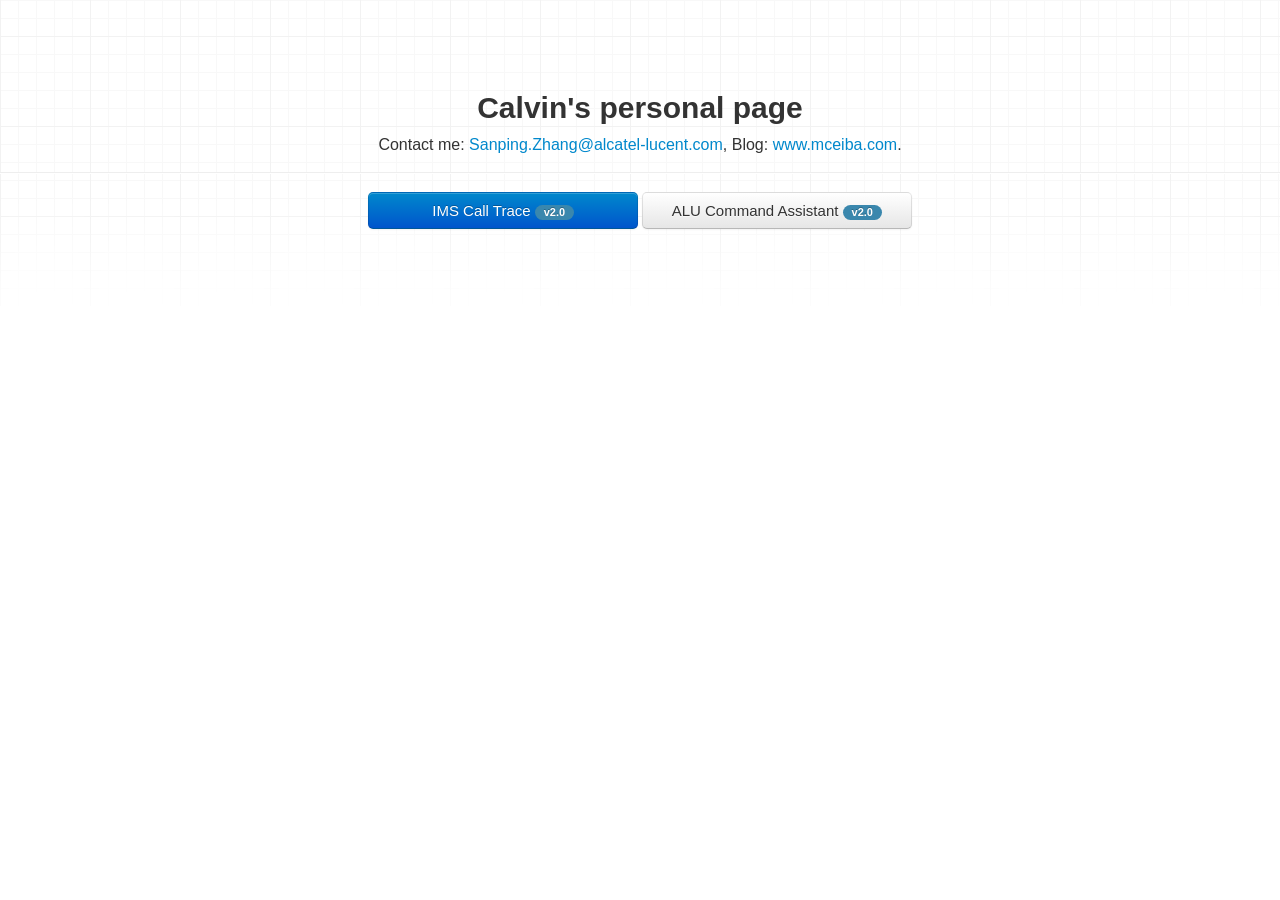
<file: index.html>
<!DOCTYPE html>
<html lang="en">
  <head>
    <meta charset="utf-8">
    <title>Personal Page | Calvin</title>
    <meta name="viewport" content="width=device-width, initial-scale=1.0">
    <meta name="author" content="Calvin Zhang">
    <link href="assets/lib/twitter-bootstrap-v2.0.4/css/bootstrap.css" rel="stylesheet">
    <script src="http://html5shim.googlecode.com/svn/trunk/html5.js"></script>
    <link rel="shortcut icon" href="assets/lib/twitter-bootstrap-v2.0.4/ico/favicon.ico">
    <style type="text/css">
        body {
            position: relative;
            padding-top: 90px;
            background-color: #fff;
            background-image: url(assets/lib/twitter-bootstrap-v2.0.4/img/grid-18px-masked.png);
            background-repeat: repeat-x;
        }
    </style>
  </head>

  <body>
  <span class="span12 row-fluid" style="text-align: center;margin-left:0">
      <div class="inner">
          <h1>Calvin's personal page</h1>
          <p style="font-size: 16px; padding-top: 10px;">Contact me: <a href="mailto:sanping.zhang@alcatel-lucent.com">Sanping.Zhang@alcatel-lucent.com</a>, Blog: <a href="http://www.mceiba.com">www.mceiba.com</a>.</p>
          <hr>
          <p class="download-info">
              <a href="multitrace/index.html" class="btn btn-primary btn-large" style="width:240px;">IMS Call Trace <small class="badge badge-info"> v2.0 </small></a>
              <a href="command/index.html" class="btn btn-large" style="width:240px;">ALU Command Assistant <small class="badge badge-info"> v2.0 </small></a>
          </p>
      </div>
  </span>
  </body>
</html>
</file>
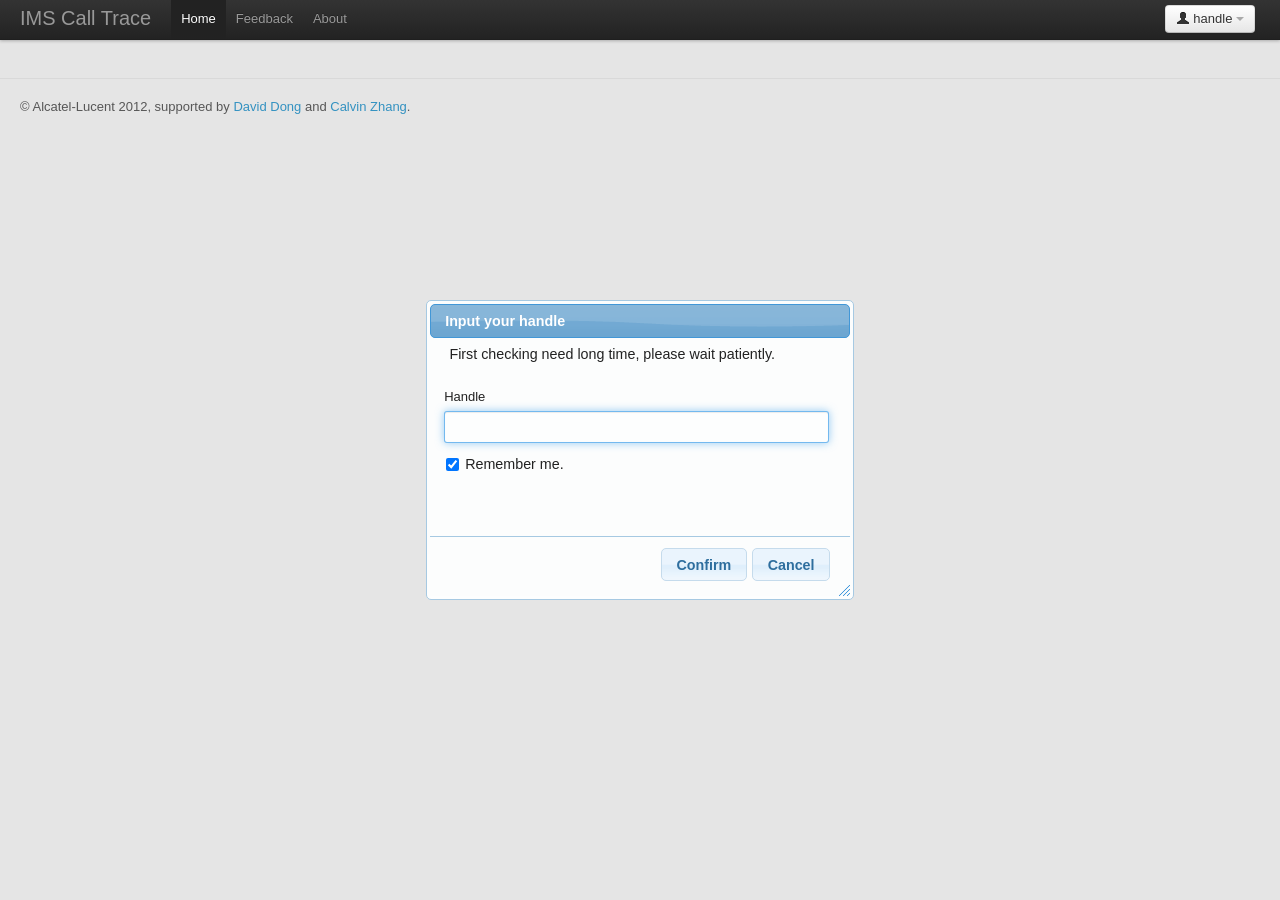
<file: calltrace/index.html>
<!DOCTYPE html>
<html lang="en">
<head>
    <meta charset="utf-8">
    <title>ALU IMS Lab Call Trace Tool</title>
    <meta name="viewport" content="width=device-width, initial-scale=1.0">
    <meta name="description" content="Call Trace">
    <meta name="author" content="Calvin Zhang">
    <!-- Le styles -->
    <link href="../assets/lib/twitter-bootstrap-v2.0.4/css/bootstrap.css" rel="stylesheet">
    <style type="text/css">
        body { padding-top: 60px; padding-bottom: 40px; }
        .sidebar-nav { padding: 9px 0; }
        .span9 { padding-top: 10px; padding-left: 80px; }
        .ct-button { width: 70px; height: 20px; margin-top: 0; margin-bottom: 0; }
        #dialog-form form fieldset label, #dialog-form form fieldset input { display: block; }
        #dialog-form form fieldset input.text { margin-bottom: 12px; width: 95%; padding: .4em; }
        #dialog-form form fieldset { padding: 0; border: 0; margin-top: 25px; }
        .ui-dialog .ui-state-error { padding: .3em; }
        .validateTips { border: 1px solid transparent; padding: 0.3em; }
        .ui-dialog-titlebar-close { display: none; }
        .cb_status { color: red; }
        .inner-hb { margin-top: 0; }
        #send-form { margin: 15px 10px 15px 10px; }
        .control-group label { font-weight: 700; }
        .marketing h2 { margin: 4px 0 8px; font-size: 34px; font-weight: 300; text-align: center; }
        .marketing h3 { margin-bottom: 10px; font-size: 22px; }
        .marketing-byline { margin: 8px 0 20px; font-size: 24px; font-weight: 300; line-height: 24px; color: #999; text-align: center;}
        .ok-block { margin-left: 5px; width: 20px; text-align: center;}
    </style>
    <link href="../assets/lib/twitter-bootstrap-v2.0.4/css/bootstrap-responsive.css" rel="stylesheet">
    <link rel="stylesheet" href="../assets/lib/jquery-ui-1.9.1.custom/css/redmond/jquery-ui-1.9.1.custom.min.css">
    <!-- Le HTML5 shim, for IE6-8 support of HTML5 elements -->
    <!--[if lt IE 9]>
    <script src="http://html5shim.googlecode.com/svn/trunk/html5.js"></script>
    <![endif]-->
    <!-- Le fav and touch icons -->
    <link rel="shortcut icon" href="../assets/images/favicon.ico">
    <script src="../assets/js/jquery-1.7.2.min.js"></script>
    <script src="../assets/js/calltrace.cz.js"></script>
    <script src="../assets/lib/jquery-ui-1.9.1.custom/js/jquery-ui-1.9.1.custom.min.js"></script>
</head>

<body>
<div class="confirm-box" style="display:none;">
    <div id="dialog-form" title="Input your handle">
        <span class="validateTips">First checking need long time, please wait patiently.</span>

        <form>
            <fieldset>
                <label for="handle">Handle</label>
                <input type="text" name="handle" id="handle" class="text ui-widget-content ui-corner-all"/>
                <input type="checkbox" id="remember" checked="checked"
                       style="float:left; margin-left:2px; margin-right:6px;"> <span
                    style="float:left;">Remember me.</span>
            </fieldset>
        </form>
    </div>
</div>
<script type="text/javascript">
    start_call.check();
</script>
<div class="navbar navbar-fixed-top">
    <div class="navbar-inner">
        <div class="container-fluid">
            <a class="btn btn-navbar" data-toggle="collapse" data-target=".nav-collapse">
                <span class="icon-bar"></span>
                <span class="icon-bar"></span>
                <span class="icon-bar"></span>
            </a>
            <a class="brand" href="#">IMS Call Trace</a>

            <div class="btn-group pull-right">
                <a class="btn dropdown-toggle" data-toggle="dropdown" href="#">
                    <i class="icon-user"></i>
                    <span id="username">handle</span>
                    <span class="caret"></span>
                </a>
                <ul class="dropdown-menu">
                    <li id="logout"><a href="javascript:void(0)">Sign Out</a></li>
                </ul>
            </div>
            <div class="nav-collapse">
                <ul class="nav">
                    <li class="active"><a href="javascript:void(0)" id="home">Home</a></li>
                    <li><a href="javascript:void(0)" id="feedback">Feedback</a></li>
                    <li><a href="javascript:void(0)" id="about">About</a></li>
                </ul>
            </div>
            <!--/.nav-collapse -->
        </div>
    </div>
</div>

<div class="container-fluid" id="main-tab" style="display: none;">
    <div class="row-fluid">
        <div class="span9">
            <form class="form-horizontal" id="start_form">
                <fieldset>
                    <div class="control-group" id="labip">
                        <label class="control-label" for="input01">CNFG IP</label>

                        <div class="controls">
                            <abbr title="example: 135.2.121.97" class="initialism">
                                <input type="text" class="input-xlarge" id="input01" name="labip">
                            </abbr>

                            <p id="ip-tips" class="help-block" style="margin-top:0; font-size:12px;">Input the lab IP
                                address, required.</p>
                        </div>
                    </div>
                    <div class="control-group">
                        <label class="control-label" for="select01">Trace Type</label>

                        <div class="controls">
                            <select id="select01" name="mode">
                                <option value="SIPURI">SIP URI</option>
                                <option value="TELNUM">Telephone Number</option>
                                <option value="MGWID">Gateway ID</option>
                            </select>
                        </div>
                    </div>
                    <div class="control-group" id="macthdir" style="display: none;">
                        <label class="control-label" for="select01">Macth Direction</label>

                        <div class="controls">
                            <select id="select02" name="matchdir">
                                <option value="Right">Right</option>
                                <option value="Left">Left</option>
                            </select>
                        </div>
                    </div>
                    <div class="control-group" id="callid">
                        <label class="control-label" for="input02">Trace Criteria</label>

                        <div class="controls">
                            <abbr title="example: sip:16310001@qd.lucentlab.com" class="initialism">
                                <input type="text" class="input-xlarge" id="input02" name="callid">
                            </abbr>

                            <p id="trace-tips" class="help-block" style="margin-top:0; font-size:12px;">input a sip uri,
                                required.</p>
                        </div>
                    </div>
                    <div class="control-group" id="duration">
                        <label class="control-label" for="input03">Duration</label>

                        <div class="controls">
                            <input type="text" class="input-xlarge" id="input03" name="duration" value="30">

                            <p id="dur-tips" class="help-block" style="margin-top:0; font-size:12px;">Input duration
                                time, default is 30 minutes.</p>
                        </div>
                    </div>
                    <div class="form-actions">
                        <button type="submit" class="btn btn-primary btn-large" style="width:160px;"> Start</button>
                        <button type="reset" class="btn btn-large" style="width:160px; margin-left: 20px;"> Reset
                        </button>
                        <span id="ajax_load" style="margin-left: 20px; display: none;"><img alt="loading..."
                                                                                            src="../assets/images/ajax_blue.gif"/></span>
                    </div>

                </fieldset>
            </form>

        </div>
        <!--/row-->
        <div class="mail-box" style="display:none;">
            <div id="mail-form" title="Feedback">
                <span id="mail-tips"> Any questions and suggestions are welcomed! </span>

                <form id="send-form">
                    <fieldset>
                        <label for="mail-content"><h4>Comment</h4></label>
                        <textarea name="content" id="mail-content" class="text ui-widget-content ui-corner-all"
                                  style="width:500px; height:150px;"></textarea>
                    </fieldset>
                </form>
            </div>
        </div>
        <div class="span11" id="call_back" style="margin-bottom: 40px; display: none;">
            <h2>Call Trace Task</h2>

            <form id="stop_form">
                <table class="table table-bordered table-striped">
                    <thead>
                    <tr>
                        <th>CTID</th>
                        <th>Trace Type</th>
                        <th>Trace Criteria</th>
                        <th>Duration</th>
                        <th>CNFG IP</th>
                        <th>Status</th>
                        <th>Start Time</th>
                        <th>Operation</th>
                    </tr>
                    </thead>
                    <tbody>
                    </tbody>
                </table>
            </form>
        </div>
    </div>
    <!--/span-->
</div>
<!--/row-->
<div class="container-fluid" id="about-tab" style="display: none; margin-left: 80px;">
    <div class="row-fluid">
        <div class="span10 marketing">
            <h2>IMS Call Trace Management</h2>
            <p class="marketing-byline">Version 1.0</p>
            <h3>Note</h3>
            <ol>
                <li>
                    <p>The call trace web tool is only available from ISC22.1 (R26.12.01 and late release).</p>
                </li>
                <li>
                    <p>If you download the PCAP files, IE or Firefox is recommended (Chrome doesn't support FTP).</p>
                </li>
            </ol>
            <h3>Getting started</h3>
            <ol>
                <li>
                    <p>Log in with your handle.</p>
                    <img src="../assets/images/image001.png" alt="">
                </li>
                <li>
                    <p>Input ISC lab CNFG IP address and criteria you want to trace.</p>
                </li>
                <li>
                    <p>Click Start. The trace task is working.</p>
                    <img src="../assets/images/image003.png" alt="">
                </li>
                <li>
                    <p>If there are some calls matches the criteria you just set, the call will be traced.</p>
                </li>
                <li>
                    <p>Click stop or wait it is expired, you can see the “download” if there is any result for the trace task.</p>
                    <img src="../assets/images/image005.png" alt="">
                </li>
                <li>
                    <p>Click “download” to get the PCAP trace file to local PC, it could be opened by Wireshark.</p>
                    <img src="../assets/images/image007.png" alt="">
                </li>
            </ol>

            <h3>Features in V1.0:</h3>
            <ol>
                <li>
                    <p>Multiple trace tasks could be started simultaneously.</p>
                </li>
                <li>
                    <p>User can manage the trace tasks based on the login (handle).</p>
                </li>
                <li>
                    <p>User can download the PCAP file to local PC directly if the trace has any result.</p>
                </li>
                <li>
                    <p>Trace task can be restored when the web browser is re-opened again.</p>
                </li>
            </ol>
        </div>
    </div>
</div>
<hr>

<footer style="margin-left:20px;">
    <p>&copy; Alcatel-Lucent 2012, supported by <a href="mailto:david.dn.dong@alcatel-lucent.com">David Dong</a> and <a
            href="mailto:sanping.zhang@alcatel-lucent.com">Calvin Zhang</a>.</p>
</footer>

</div><!--/.fluid-container-->

<!-- Le javascript
================================================== -->
<!-- Placed at the end of the document so the pages load faster -->
<script src="../assets/lib/twitter-bootstrap-v2.0.4/js/bootstrap-dropdown.js"></script>
<script type="text/javascript">
    $(document).ready(function () {
        start_call.start();
        start_call.stop();
        start_call.feedback();
        cz_event.init();
    })
</script>
</body>
</html>
</file>
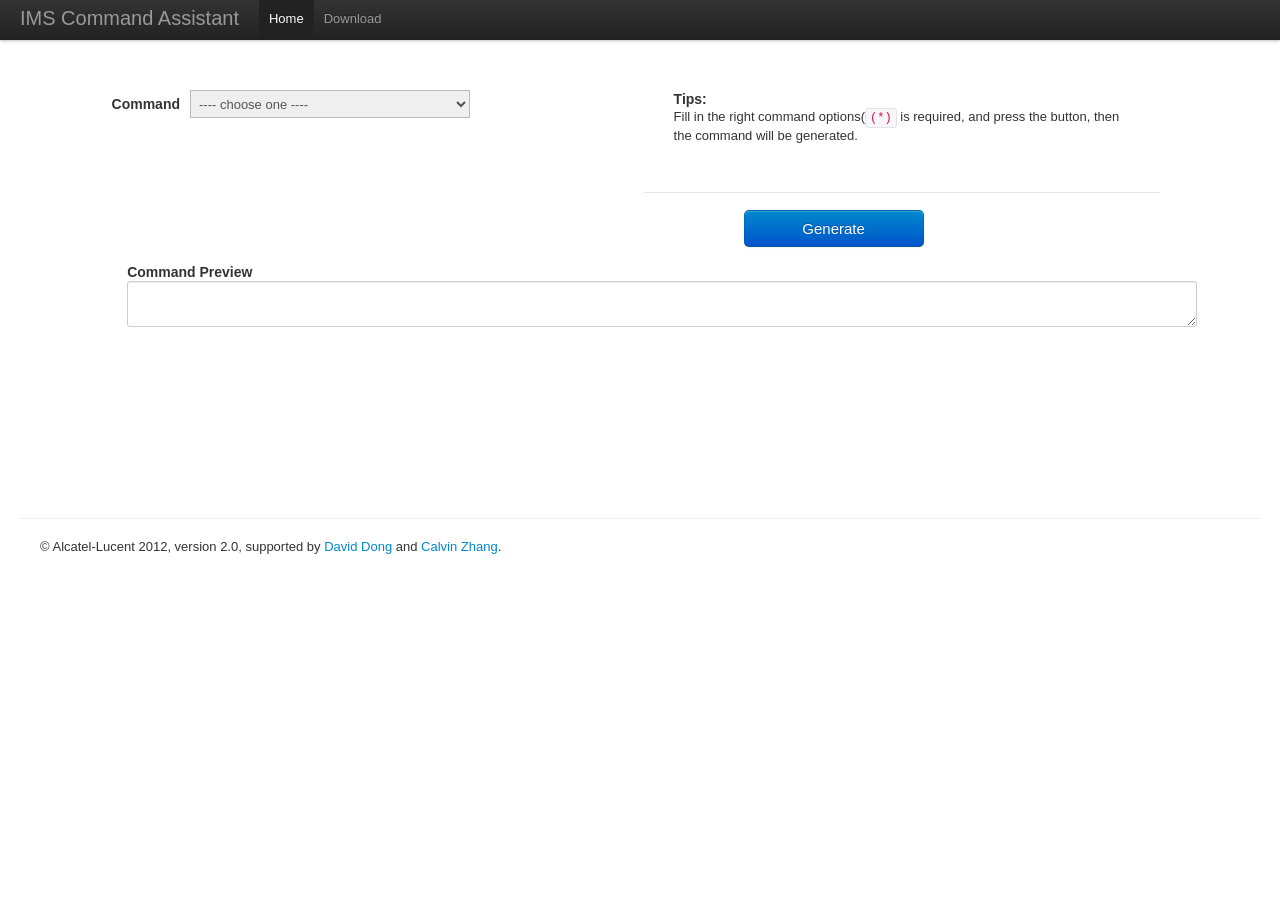
<file: command/index.html>
<!DOCTYPE html>
<html lang="en" xmlns="http://www.w3.org/1999/html">
  <head>
    <meta charset="utf-8">
    <title>IMS Command Assistant</title>
    <meta name="viewport" content="width=device-width, initial-scale=1.0">
    <meta name="description" content="Call Trace">
    <meta name="author" content="Calvin Zhang">
    <!-- Le styles -->
    <link href="../assets/lib/twitter-bootstrap-v2.0.4/css/bootstrap.css" rel="stylesheet">
    <style type="text/css">
      body {padding-top: 60px;padding-bottom: 40px;}
      label {font-weight: 500;}
      .sidebar-nav {padding: 9px 0;}
      .two-row {padding-top: 30px;padding-left: 80px;padding-right: 100px;}
      .add-text span {color: red;font-weight: bold;}
      .tips {margin-left: 30px;margin-right: 30px;}
      .text-tip {color: red;font-weight: bold;margin-left: 8px}
      .group {
          border: 1px solid #dddddd;
          border-collapse: separate;
          *border-collapse: collapsed;
          -webkit-border-radius: 4px;
          -moz-border-radius: 4px;
          border-radius: 4px;
          padding-left: 10px;
      }
      .option-box {
          min-height: 20px;
          padding: 19px;
          margin-bottom: 20px;
          border: 1px solid #eee;
          border: 1px solid rgba(0, 0, 0, 0.05);
          -webkit-border-radius: 4px;
          -moz-border-radius: 4px;
          border-radius: 4px;
          -webkit-box-shadow: inset 0 1px 1px rgba(0, 0, 0, 0.05);
          -moz-box-shadow: inset 0 1px 1px rgba(0, 0, 0, 0.05);
          box-shadow: inset 0 1px 1px rgba(0, 0, 0, 0.05);
      }
      #cmd-field { width:100%; font-size: 15px; font-weight: bold; color: green; }
      #log-field { width:100%; font-size: 14px; font-weight: normal; color: #000000; }
    </style>
    <link href="../assets/lib/twitter-bootstrap-v2.0.4/css/bootstrap-responsive.css" rel="stylesheet">
    <!-- Le HTML5 shim, for IE6-8 support of HTML5 elements -->
    <!--[if lt IE 9]>
    <script src="http://html5shim.googlecode.com/svn/trunk/html5.js"></script>
    <![endif]-->
    <!-- Le fav and touch icons -->
    <link rel="shortcut icon" href="../assets/images/favicon.ico">
  </head>
  <body>
    <div class="navbar navbar-fixed-top">
      <div class="navbar-inner">
        <div class="container-fluid">
          <a class="btn btn-navbar" data-toggle="collapse" data-target=".nav-collapse">
            <span class="icon-bar"></span>
            <span class="icon-bar"></span>
            <span class="icon-bar"></span>
          </a>
          <a class="brand" href="#">IMS Command Assistant</a>
          <div class="nav-collapse">
            <ul class="nav">
              <li class="active"><a href="#">Home</a></li>
              <li><a href="command%20assistant_offline.rar">Download</a></li>
            </ul>
          </div><!--/.nav-collapse -->
        </div>
      </div>
    </div>

    <div class="container-fluid">
      <div class="row-fluid" style="min-height: 440px;">
        <div class="two-row">
        <div class="span12">
        <div class="span6">
          <form class="form-horizontal" id="command_form">
              <fieldset>
                <div class="control-group">
                    <h4 class="control-label" for="select01" style="width:80px;">Command</h4>
                    <div class="controls" style="margin-left:90px;">
                        <select id="command-select" name="mode" style="width:280px;">
                            <option value=""> ---- choose one ---- </option>
                        </select>
                    </div>
                </div>
              </fieldset>
          </form>

        <div class="option-box" id="option-box" style="display: none;">
            <h4 class="control-label" for="prependedInput">Command Option</h4>
            <hr style="margin: 6px;"/>
            <form class="form-vertical" id="option-form">
                <fieldset id="option-field">
                </fieldset>
            </form>
        </div>

        </div><!--/row-->
        <div class="span6" id="cmd-description" style="display:none">
            <div class="tips">
                <h4>Description: </h4>
                <p id="cmd-text"></p>
            </div>
        </div>
        <div class="span6">
            <div class="tips">
                <h4>Tips: </h4>
                <p>Fill in the right command options(<code>(*)</code> is required, and press the button, then the command will be generated.</p>
            </div>
        </div>
        <div class="span6" style="float:right;position:relative;top:20px;">
            <div class="form-actions" style="background-color: #FFF; padding-left: 100px;">
                <button id="gac" type="button" class="btn btn-primary btn-large" style="width:180px;"> Generate </button>
                <span style="color: green;margin-left: 10px;font-weight: bold;"></span>
                <span id="ajax_load" style="margin-left: 20px; display: none;"><img alt="loading..." src="../assets/images/ajax_blue.gif" /></span>
            </div>
        </div>
        </div> <!--/span12-->
        <div class="span12">
            <div id="tabs-box" style="display:none;">
                <h4>Command Box</h4>
                <ul id="sortable-box">
                </ul>
            </div>
            <div>
                <h4 class="control-label" for="prependedInput">Command Preview</h4>
                <textarea id="cmd-field" rows="2" cols="100"></textarea>
            </div>
        </div>
        <div id="log-tab" class="span12" style="display:none;">
            <div class="span10" style="width: 100%;">
                <h4 class="control-label" for="prependedInput">Run Command on LCP</h4>
                <hr style="margin: 0;"/>
            </div>
            <div class="span6" style="margin-left: 0;">
                <div id="cnfg-div" class="control-group group">
                    <label class="control-label">CNFG External Floating IP Address</label>
                    <div class="controls">
                        <input id="cnfgIP" type="text" value="" name="cnfgIP">
                        <span id="cnfg-msg" class="text-tip"></span>
                    </div>
                </div>
            </div>
            <div class="span6">
                <button id="run" type="button" class="btn btn-primary btn-large" style="width:180px;margin-left: 80px;"> Run </button>
                <span id="loading" style="margin-left: 20px; display: none;"><img alt="loading..." src="../assets/images/ajax_blue.gif" /><span style="color: green;margin-left: 10px;font-weight: bold;"> waiting </span></span>
            </div>
            <div id="log-box" class="span10" style="margin-left: 0; width: 100%; display:none;">
                <h4 class="control-label" for="prependedInput">Command Result</h4>
                <textarea id="log-field" rows="12" cols="100"></textarea>
            </div>
        </div>
        </div>
      </div><!--/row-->
      <hr>
        <footer style="margin-left:20px;">
            <p>&copy; Alcatel-Lucent 2012, version 2.0, supported by <a href="mailto:david.dn.dong@alcatel-lucent.com">David Dong</a> and <a
                    href="mailto:sanping.zhang@alcatel-lucent.com">Calvin Zhang</a>.</p>
        </footer>

    </div><!--/.fluid-container-->
    <!-- Le javascript
    ================================================== -->
    <!-- Placed at the end of the document so the pages load faster -->
    <script src="../assets/js/jquery-1.7.2.min.js"></script>
    <script src="../assets/js/cmdass.cz.js"></script>
    <script type="text/javascript">
        $(document).ready(function(){
            cz_command.init();
            cz_command.change();
            cz_command.radio();
            cz_command.gac();
            $("#run").click(function(){
                $("#log-box").hide();
                $("#log-field").text("");
                $("#loading").show();
                var cmdstr = $("#cmd-field").text();
                var cnfgIP = $("#cnfgIP").val();
                if(cnfgIP!=""){
                    var data = 'cnfgIP='+cnfgIP+'&cmdstr='+cmdstr;
                    $.post('bin/autocmd.cgi', data, function(data){
                        $("#log-field").text(data);
                        $("#log-box").show();
                        $("#loading").hide();
                    });
                }else{
                    var msg = $("#cnfg-msg");
                    var pnt = msg.parent('div').parent('div');
                    msg.text("required");
                    pnt.addClass("warning");
                    msg.show().delay(3000).hide(function(){
                        pnt.removeClass("warning");
                        msg.text("");
                    });
                    $("#loading").hide();
                }
            });
        });
    </script>
  </body>
</html>
</file>
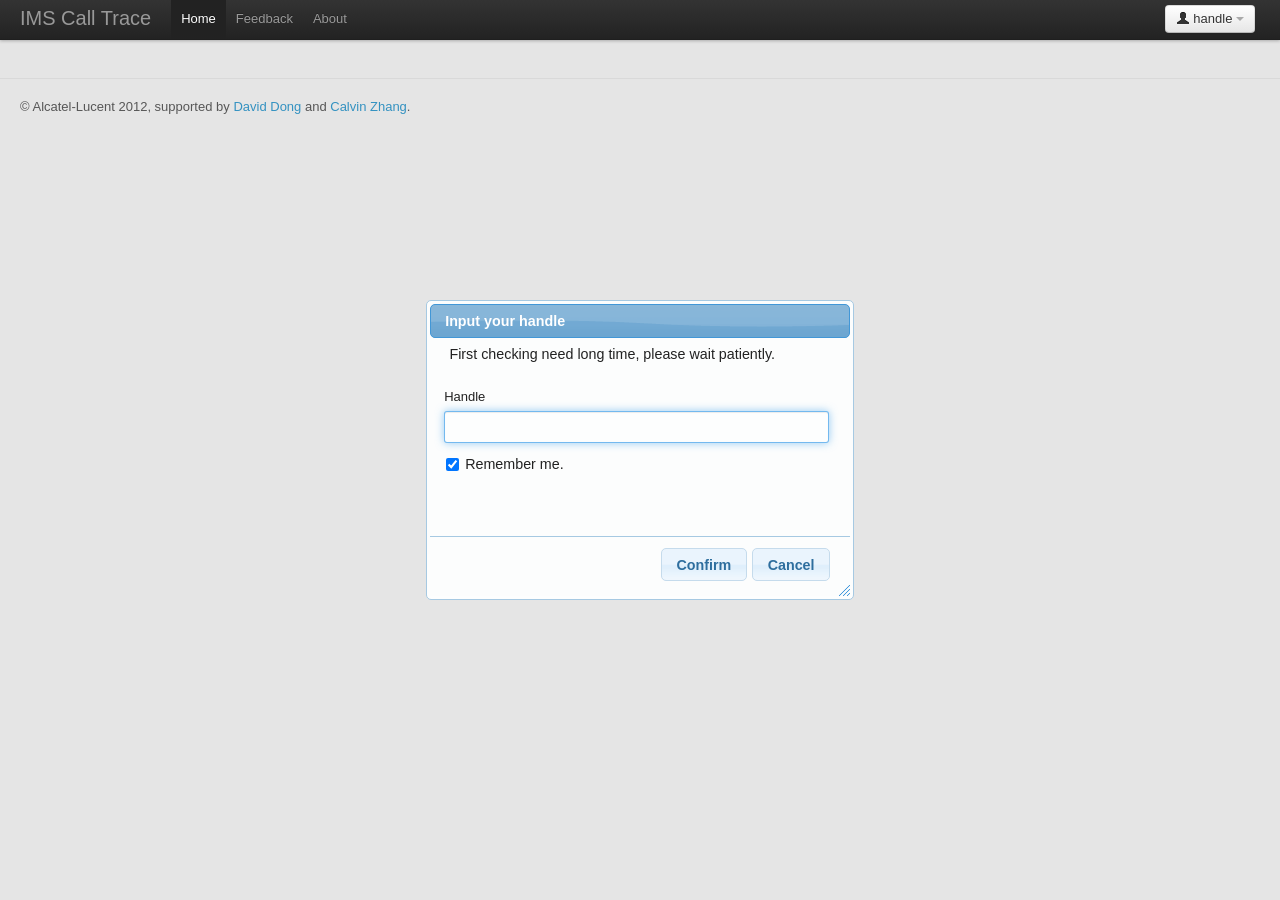
<file: multitrace/index.html>
<!DOCTYPE html>
<html lang="en">
<head>
    <meta charset="utf-8">
    <title>ALU IMS Lab Call Trace Tool</title>
    <meta name="viewport" content="width=device-width, initial-scale=1.0">
    <meta name="description" content="Call Trace">
    <meta name="author" content="Calvin Zhang">
    <!-- Le styles -->
    <link href="../assets/lib/twitter-bootstrap-v2.0.4/css/bootstrap.css" rel="stylesheet">
    <style type="text/css">
        body { padding-top: 60px; padding-bottom: 40px; }
        .sidebar-nav { padding: 9px 0; }
        .span9 { padding-top: 10px; padding-left: 80px; }
        .ct-button { width: 70px; height: 20px; margin-top: 0; margin-bottom: 0; }
        #dialog-form form fieldset label, #dialog-form form fieldset input { display: block; }
        #dialog-form form fieldset input.text { margin-bottom: 12px; width: 95%; padding: .4em; }
        #dialog-form form fieldset { padding: 0; border: 0; margin-top: 25px; }
        .ui-dialog .ui-state-error { padding: .3em; }
        .validateTips { border: 1px solid transparent; padding: 0.3em; }
        .ui-dialog-titlebar-close { display: none; }
        .cb_status { color: red; }
        .inner-hb { margin-top: 0; }
        #send-form { margin: 15px 10px 15px 10px; }
        .control-group label { font-weight: 700; }
        .marketing h2 { margin: 4px 0 8px; font-size: 34px; font-weight: 300; text-align: center; }
        .marketing h3 { margin-bottom: 10px; font-size: 22px; }
        .marketing-byline { margin: 8px 0 20px; font-size: 24px; font-weight: 300; line-height: 24px; color: #999; text-align: center;}
        .ok-block { margin-left: 5px; width: 20px; text-align: center;}
        #merge_bar { width: 75px; position: fixed; right: 0; top: 180px; overflow: hidden; z-index: 99999; padding: 0; margin: 0; font-size: 12px;}
        #merge_bar form { padding-right: 2px; }
        #merge_bar form input { width: auto; margin: 0; padding: 4px; max-width: 75px; max-height: 18px; }
        #merge_bar form a { width: auto; margin: 0; font-size: 12px; padding: 4px;}
        .cnfg_plus { width:20px; float: none; margin-top: -24px; margin-left: 300px; margin-bottom: 8px; }
    </style>
    <link href="../assets/lib/twitter-bootstrap-v2.0.4/css/bootstrap-responsive.css" rel="stylesheet">
    <link rel="stylesheet" href="../assets/lib/jquery-ui-1.9.1.custom/css/redmond/jquery-ui-1.9.1.custom.min.css">
    <!-- Le HTML5 shim, for IE6-8 support of HTML5 elements -->
    <!--[if lt IE 9]>
    <script src="http://html5shim.googlecode.com/svn/trunk/html5.js"></script>
    <![endif]-->
    <!-- Le fav and touch icons -->
    <link rel="shortcut icon" href="../assets/images/favicon.ico">
    <script src="../assets/js/jquery-1.7.2.min.js"></script>
    <script src="../assets/js/calltrace.cz.js"></script>
    <script src="../assets/lib/jquery-ui-1.9.1.custom/js/jquery-ui-1.9.1.custom.min.js"></script>
</head>

<body>
<div class="confirm-box" style="display:none;">
    <div id="dialog-form" title="Input your handle">
        <span class="validateTips">First checking need long time, please wait patiently.</span>

        <form>
            <fieldset>
                <label for="handle">Handle</label>
                <input type="text" name="handle" id="handle" class="text ui-widget-content ui-corner-all"/>
                <input type="checkbox" id="remember" checked="checked"
                       style="float:left; margin-left:2px; margin-right:6px;"> <span
                    style="float:left;">Remember me.</span>
            </fieldset>
        </form>
    </div>
</div>
<script type="text/javascript">
    start_call.check();
</script>
<div class="navbar navbar-fixed-top">
    <div class="navbar-inner">
        <div class="container-fluid">
            <a class="btn btn-navbar" data-toggle="collapse" data-target=".nav-collapse">
                <span class="icon-bar"></span>
                <span class="icon-bar"></span>
                <span class="icon-bar"></span>
            </a>
            <a class="brand" href="#">IMS Call Trace</a>

            <div class="btn-group pull-right">
                <a class="btn dropdown-toggle" data-toggle="dropdown" href="#">
                    <i class="icon-user"></i>
                    <span id="username">handle</span>
                    <span class="caret"></span>
                </a>
                <ul class="dropdown-menu">
                    <li id="logout"><a href="javascript:void(0)">Sign Out</a></li>
                </ul>
            </div>
            <div class="nav-collapse">
                <ul class="nav">
                    <li class="active"><a href="javascript:void(0)" id="home">Home</a></li>
                    <li><a href="javascript:void(0)" id="feedback">Feedback</a></li>
                    <li><a href="javascript:void(0)" id="about">About</a></li>
                </ul>
            </div>
            <!--/.nav-collapse -->
        </div>
    </div>
</div>

<div class="container-fluid" id="main-tab" style="display: none;">
    <div class="row-fluid">
        <div class="span9">
            <form class="form-horizontal" id="start_form">
                <fieldset>
                    <div class="control-group">
                        <label class="control-label" for="select10">Application</label>

                        <div class="controls">
                            <select id="select10" name="apptype">
                                <option value="ALL" selected="selected"> ALL </option>
                                <option value="IMS"> IMS </option>
                                <option value="FS5K"> FS5K </option>
                            </select>
                        </div>
                    </div>
                    <div class="control-group" id="labip">
                        <label class="control-label" for="input01">CNFG IP</label>

                        <div class="controls">
                            <abbr title="e.g.: 135.2.121.97" class="initialism">
                                <input type="text" class="input-xlarge" id="input01" name="labip">
                            </abbr>
                            <div id="bt-plus" class="cnfg_plus">
                                <a href="javascript:void(0)" class="ui-corner-all" role="button">
                                    <span class="ui-icon ui-icon-circle-plus">add</span>
                                </a>
                            </div>

                            <p id="ip-tips" class="help-block" style="margin-top:0; font-size:12px;">Input the lab IP
                                address, required.</p>
                        </div>
                    </div>
                    <div class="control-group" style="display: none;" id="cb_merge">
                        <div class="controls">
                            <label class="checkbox" style="font-size: 12px;font-weight: 500;">
                                <input type="checkbox" name="merge" checked="checked"> Merge PCAP
                            </label>
                        </div>
                    </div>
                    <div class="control-group">
                        <label class="control-label" for="select01">Trace Type</label>

                        <div class="controls">
                            <select id="select01" name="mode">
                                <option value="SIPURI"> SIP URI </option>
                                <option value="TELNUM"> Telephone Number </option>
                                <option value="MGWID"> Gateway ID </option>
                            </select>
                        </div>
                    </div>
                    <div class="control-group" id="macthdir" style="display: none;">
                        <label class="control-label" for="select01">Macth Direction</label>

                        <div class="controls">
                            <select id="select02" name="matchdir">
                                <option value="Right">Right</option>
                                <option value="Left">Left</option>
                            </select>
                        </div>
                    </div>
                    <div class="control-group" id="callid">
                        <label class="control-label" for="input02">Trace Criteria</label>

                        <div class="controls">
                            <abbr title="e.g.: sip:16310001@qd.lucentlab.com" class="initialism">
                                <input type="text" class="input-xlarge" id="input02" name="callid">
                            </abbr>

                            <p id="trace-tips" class="help-block" style="margin-top:0; font-size:12px;">input a sip uri,
                                required.</p>
                        </div>
                    </div>
                    <div class="control-group" id="duration">
                        <label class="control-label" for="input03">Duration</label>

                        <div class="controls">
                            <input type="text" class="input-xlarge" id="input03" name="duration" value="30">

                            <p id="dur-tips" class="help-block" style="margin-top:0; font-size:12px;">Input duration
                                time, default is 30 minutes.</p>
                        </div>
                    </div>
                    <div class="form-actions">
                        <button type="submit" class="btn btn-primary btn-large" style="width:160px;"> Start</button>
                        <button type="reset" class="btn btn-large" style="width:160px; margin-left: 20px;"> Reset
                        </button>
                        <span id="ajax_load" style="margin-left: 20px; display: none;"><img alt="loading..."
                                                                                            src="../assets/images/ajax_blue.gif"/></span>
                    </div>

                </fieldset>
            </form>

        </div>
        <!--/row-->
        <div class="mail-box" style="display:none;">
            <div id="mail-form" title="Feedback">
                <span id="mail-tips"> Any questions and suggestions are welcomed! </span>

                <form id="send-form">
                    <fieldset>
                        <label for="mail-content"><h4>Comment</h4></label>
                        <textarea name="content" id="mail-content" class="text ui-widget-content ui-corner-all"
                                  style="width:500px; height:150px;"></textarea>
                    </fieldset>
                </form>
            </div>
        </div>
        <div class="span11" id="call_back" style="margin-bottom: 40px; display: none;">
            <h2> Call Trace Task <span id="cb-label" class="label" style="display: none;margin-left: 80px; font-size: 14px; margin-bottom: 10px;"></span></h2>

            <form id="stop_form">
                <table class="table table-bordered table-striped">
                    <thead>
                    <tr>
                        <th>CTID</th>
                        <th>Trace Type</th>
                        <th>Trace Criteria</th>
                        <th>Duration</th>
                        <th>CNFG IP</th>
                        <th>Status</th>
                        <th>Start Time</th>
                        <th>Operation</th>
                    </tr>
                    </thead>
                    <tbody>
                    </tbody>
                </table>
            </form>

            <!--<div id="merge_bar" class="control-group">
                <form class="navbar-form pull-left">
                    <input type="text" class="span2">
                    <a href="javascript:void(0)" class="btn">MergePCAP</a>
                </form>
            </div>-->

        </div>
    </div>
    <!--/span-->
</div>
<!--/row-->
<div class="container-fluid" id="about-tab" style="display: none; margin-left: 80px;">
    <div class="row-fluid">
        <div class="span10 marketing">
            <h2>IMS Call Trace Management</h2>
            <p class="marketing-byline">Current Release: v2.0</p>
            <h3>Note</h3>
            <ul>
                <li>
                    <p>The call trace web tool is only available from ISC22.1 (R26.12.01 and late release).</p>
                </li>
            </ul>
            <h3>Getting started</h3>
            <ol>
                <li>
                    <p>Log in with your handle.</p>
                    <img src="../assets/images/image001.png" alt="">
                </li>
                <li>
                    <p>Input ISC lab CNFG IP address and criteria you want to trace.</p>
                </li>
                <li>
                    <p>Click Start. The trace task is working.</p>
                    <img src="../assets/images/image003.png" alt="">
                </li>
                <li>
                    <p>If there are some calls matches the criteria you just set, the call will be traced.</p>
                </li>
                <li>
                    <p>Click stop or wait it is expired, you can see the “download” if there is any result for the trace task.</p>
                    <img src="../assets/images/image005.png" alt="">
                </li>
                <li>
                    <p>Click “download” to get the PCAP trace file to local PC, it could be opened by Wireshark.</p>
                    <img src="../assets/images/image007.png" alt="">
                </li>
            </ol>

            <h3>Features in V1.0:</h3>
            <ol>
                <li>
                    <p>Multiple trace tasks could be started simultaneously.</p>
                </li>
                <li>
                    <p>User can manage the trace tasks based on the login (handle).</p>
                </li>
                <li>
                    <p>User can download the PCAP file to local PC directly if the trace has any result.</p>
                </li>
                <li>
                    <p>Trace task can be restored when the web browser is re-opened again.</p>
                </li>
            </ol>

            <h3>V2.0 Change log:</h3>
            <ol>
                <li>
                    <p>Multiple IMS cards could be traced simultaneously.</p>
                </li>
                <li>
                    <p>PCAP files can be downloaded from remote server instead of CNFG card.</p>
                </li>
                <li>
                    <p>Multiple PCAP files could be merged and downloaded.</p>
                </li>
            </ol>
        </div>
    </div>
</div>
<hr>

<footer style="margin-left:20px;">
    <p>&copy; Alcatel-Lucent 2012, supported by <a href="mailto:david.dn.dong@alcatel-lucent.com">David Dong</a> and <a
            href="mailto:sanping.zhang@alcatel-lucent.com">Calvin Zhang</a>.</p>
</footer>

</div><!--/.fluid-container-->

<!-- Le javascript
================================================== -->
<!-- Placed at the end of the document so the pages load faster -->
<script src="../assets/lib/twitter-bootstrap-v2.0.4/js/bootstrap-dropdown.js"></script>
<script type="text/javascript">
    $(document).ready(function () {
        start_call.start();
        start_call.stop();
        start_call.feedback();
        cz_event.init();
        cz_event.plus();
        //cz_event.merge();
        //cz_event.sidebar();
    })
</script>
</body>
</html>
</file>
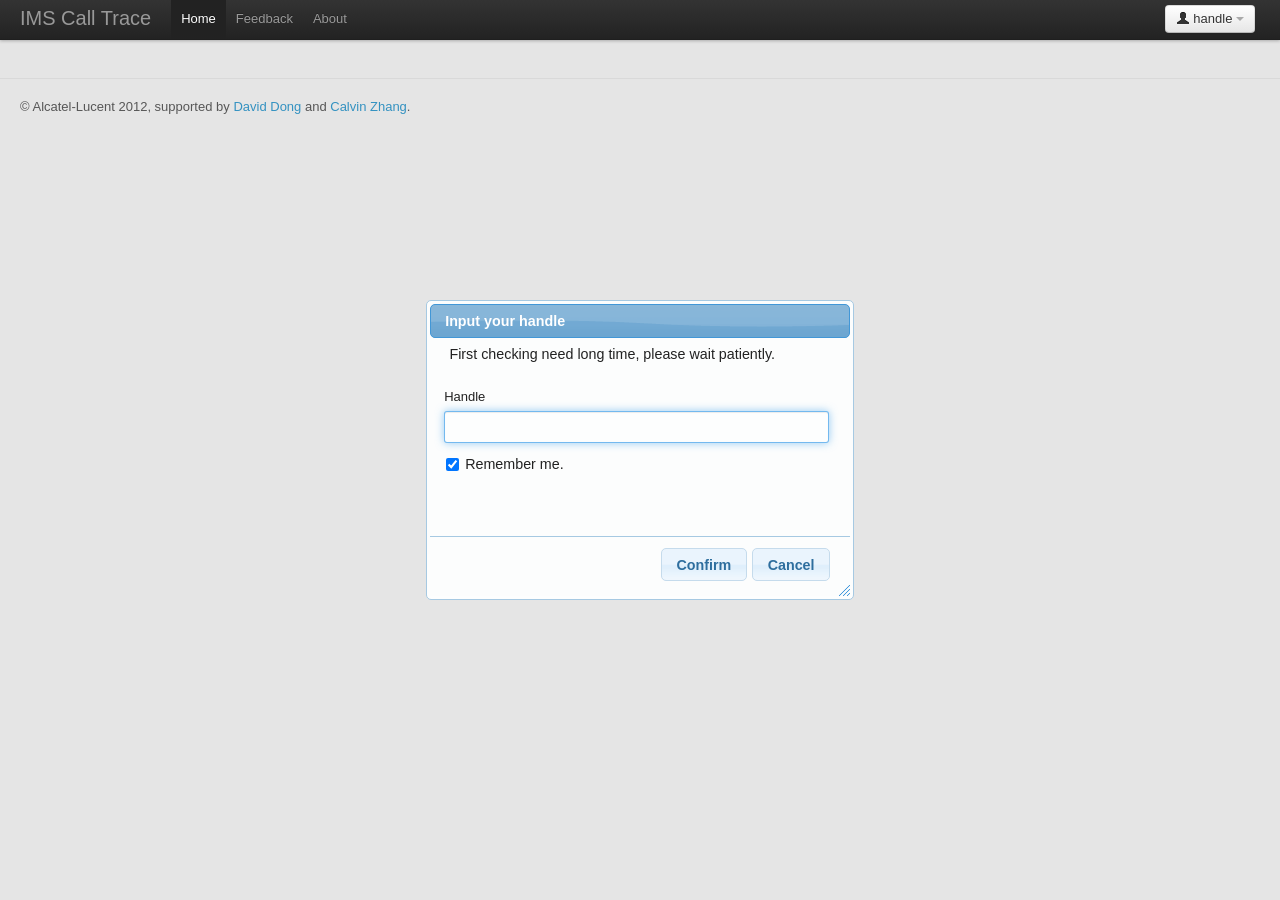
<file: trace/index.html>
<!DOCTYPE html>
<html lang="en">
<head>
    <meta charset="utf-8">
    <title>ALU IMS Lab Call Trace Tool</title>
    <meta name="viewport" content="width=device-width, initial-scale=1.0">
    <meta name="description" content="Call Trace">
    <meta name="author" content="Calvin Zhang">
    <!-- Le styles -->
    <link href="../assets/lib/twitter-bootstrap-v2.0.4/css/bootstrap.css" rel="stylesheet">
    <style type="text/css">
        body { padding-top: 60px; padding-bottom: 40px; }
        .sidebar-nav { padding: 9px 0; }
        .span9 { padding-top: 10px; padding-left: 80px; }
        .ct-button { width: 70px; height: 20px; margin-top: 0; margin-bottom: 0; }
        #dialog-form form fieldset label, #dialog-form form fieldset input { display: block; }
        #dialog-form form fieldset input.text { margin-bottom: 12px; width: 95%; padding: .4em; }
        #dialog-form form fieldset { padding: 0; border: 0; margin-top: 25px; }
        .ui-dialog .ui-state-error { padding: .3em; }
        .validateTips { border: 1px solid transparent; padding: 0.3em; }
        .ui-dialog-titlebar-close { display: none; }
        .cb_status { color: red; }
        .inner-hb { margin-top: 0; }
        #send-form { margin: 15px 10px 15px 10px; }
        .control-group label { font-weight: 700; }
        .marketing h2 { margin: 4px 0 8px; font-size: 34px; font-weight: 300; text-align: center; }
        .marketing h3 { margin-bottom: 10px; font-size: 22px; }
        .marketing-byline { margin: 8px 0 20px; font-size: 24px; font-weight: 300; line-height: 24px; color: #999; text-align: center;}
        .ok-block { margin-left: 5px; width: 20px; text-align: center;}
    </style>
    <link href="../assets/lib/twitter-bootstrap-v2.0.4/css/bootstrap-responsive.css" rel="stylesheet">
    <link rel="stylesheet" href="../assets/lib/jquery-ui-1.9.1.custom/css/redmond/jquery-ui-1.9.1.custom.min.css">
    <!-- Le HTML5 shim, for IE6-8 support of HTML5 elements -->
    <!--[if lt IE 9]>
    <script src="http://html5shim.googlecode.com/svn/trunk/html5.js"></script>
    <![endif]-->
    <!-- Le fav and touch icons -->
    <link rel="shortcut icon" href="../assets/images/favicon.ico">
    <script src="../assets/js/jquery-1.7.2.min.js"></script>
    <script src="../assets/js/calltrace.cz.js"></script>
    <script src="../assets/lib/jquery-ui-1.9.1.custom/js/jquery-ui-1.9.1.custom.min.js"></script>
</head>

<body>
<div class="confirm-box" style="display:none;">
    <div id="dialog-form" title="Input your handle">
        <span class="validateTips">First checking need long time, please wait patiently.</span>

        <form>
            <fieldset>
                <label for="handle">Handle</label>
                <input type="text" name="handle" id="handle" class="text ui-widget-content ui-corner-all"/>
                <input type="checkbox" id="remember" checked="checked"
                       style="float:left; margin-left:2px; margin-right:6px;"> <span
                    style="float:left;">Remember me.</span>
            </fieldset>
        </form>
    </div>
</div>
<script type="text/javascript">
    start_call.check();
</script>
<div class="navbar navbar-fixed-top">
    <div class="navbar-inner">
        <div class="container-fluid">
            <a class="btn btn-navbar" data-toggle="collapse" data-target=".nav-collapse">
                <span class="icon-bar"></span>
                <span class="icon-bar"></span>
                <span class="icon-bar"></span>
            </a>
            <a class="brand" href="#">IMS Call Trace</a>

            <div class="btn-group pull-right">
                <a class="btn dropdown-toggle" data-toggle="dropdown" href="#">
                    <i class="icon-user"></i>
                    <span id="username">handle</span>
                    <span class="caret"></span>
                </a>
                <ul class="dropdown-menu">
                    <li id="logout"><a href="javascript:void(0)">Sign Out</a></li>
                </ul>
            </div>
            <div class="nav-collapse">
                <ul class="nav">
                    <li class="active"><a href="javascript:void(0)" id="home">Home</a></li>
                    <li><a href="javascript:void(0)" id="feedback">Feedback</a></li>
                    <li><a href="javascript:void(0)" id="about">About</a></li>
                </ul>
            </div>
            <!--/.nav-collapse -->
        </div>
    </div>
</div>

<div class="container-fluid" id="main-tab" style="display: none;">
    <div class="row-fluid">
        <div class="span9">
            <form class="form-horizontal" id="start_form">
                <fieldset>
                    <div class="control-group">
                        <label class="control-label" for="select10">Application</label>

                        <div class="controls">
                            <select id="select10" name="apptype">
                                <option value="ALL" selected="selected"> ALL </option>
                                <option value="IMS"> IMS </option>
                                <option value="FS5K"> FS5K </option>
                            </select>
                        </div>
                    </div>
                    <div class="control-group" id="labip">
                        <label class="control-label" for="input01">CNFG IP</label>

                        <div class="controls">
                            <abbr title="e.g.: 135.2.121.97" class="initialism">
                                <input type="text" class="input-xlarge" id="input01" name="labip">
                            </abbr>
                            <div id="bt-plus" style="float: right; margin-top: 5px; margin-right: 160px;">
                                <a href="javascript:void(0)" class="ui-corner-all" role="button">
                                    <span class="ui-icon ui-icon-circle-plus">add</span>
                                </a>
                            </div>

                            <p id="ip-tips" class="help-block" style="margin-top:0; font-size:12px;">Input the lab IP
                                address, required.</p>
                        </div>
                    </div>
                    <div class="control-group">
                        <label class="control-label" for="select01">Trace Type</label>

                        <div class="controls">
                            <select id="select01" name="mode">
                                <option value="SIPURI"> SIP URI </option>
                                <option value="TELNUM"> Telephone Number </option>
                                <option value="MGWID"> Gateway ID </option>
                            </select>
                        </div>
                    </div>
                    <div class="control-group" id="macthdir" style="display: none;">
                        <label class="control-label" for="select01">Macth Direction</label>

                        <div class="controls">
                            <select id="select02" name="matchdir">
                                <option value="Right">Right</option>
                                <option value="Left">Left</option>
                            </select>
                        </div>
                    </div>
                    <div class="control-group" id="callid">
                        <label class="control-label" for="input02">Trace Criteria</label>

                        <div class="controls">
                            <abbr title="e.g.: sip:16310001@qd.lucentlab.com" class="initialism">
                                <input type="text" class="input-xlarge" id="input02" name="callid">
                            </abbr>

                            <p id="trace-tips" class="help-block" style="margin-top:0; font-size:12px;">input a sip uri,
                                required.</p>
                        </div>
                    </div>
                    <div class="control-group" id="duration">
                        <label class="control-label" for="input03">Duration</label>

                        <div class="controls">
                            <input type="text" class="input-xlarge" id="input03" name="duration" value="30">

                            <p id="dur-tips" class="help-block" style="margin-top:0; font-size:12px;">Input duration
                                time, default is 30 minutes.</p>
                        </div>
                    </div>
                    <div class="form-actions">
                        <button type="submit" class="btn btn-primary btn-large" style="width:160px;"> Start</button>
                        <button type="reset" class="btn btn-large" style="width:160px; margin-left: 20px;"> Reset
                        </button>
                        <span id="ajax_load" style="margin-left: 20px; display: none;"><img alt="loading..."
                                                                                            src="../assets/images/ajax_blue.gif"/></span>
                    </div>

                </fieldset>
            </form>

        </div>
        <!--/row-->
        <div class="mail-box" style="display:none;">
            <div id="mail-form" title="Feedback">
                <span id="mail-tips"> Any questions and suggestions are welcomed! </span>

                <form id="send-form">
                    <fieldset>
                        <label for="mail-content"><h4>Comment</h4></label>
                        <textarea name="content" id="mail-content" class="text ui-widget-content ui-corner-all"
                                  style="width:500px; height:150px;"></textarea>
                    </fieldset>
                </form>
            </div>
        </div>
        <div class="span11" id="call_back" style="margin-bottom: 40px; display: none;">
            <h2> Call Trace Task <span id="cb-label" class="label" style="display: none;margin-left: 80px; font-size: 14px; margin-bottom: 10px;"></span></h2>

            <form id="stop_form">
                <table class="table table-bordered table-striped">
                    <thead>
                    <tr>
                        <th>CTID</th>
                        <th>Trace Type</th>
                        <th>Trace Criteria</th>
                        <th>Duration</th>
                        <th>CNFG IP</th>
                        <th>Status</th>
                        <th>Start Time</th>
                        <th>Operation</th>
                    </tr>
                    </thead>
                    <tbody>
                    </tbody>
                </table>
            </form>
        </div>
    </div>
    <!--/span-->
</div>
<!--/row-->
<div class="container-fluid" id="about-tab" style="display: none; margin-left: 80px;">
    <div class="row-fluid">
        <div class="span10 marketing">
            <h2>IMS Call Trace Management</h2>
            <p class="marketing-byline">Version 1.0</p>
            <h3>Note</h3>
            <ol>
                <li>
                    <p>The call trace web tool is only available from ISC22.1 (R26.12.01 and late release).</p>
                </li>
                <li>
                    <p>If you download the PCAP files, IE or Firefox is recommended (Chrome doesn't support FTP).</p>
                </li>
            </ol>
            <h3>Getting started</h3>
            <ol>
                <li>
                    <p>Log in with your handle.</p>
                    <img src="../assets/images/image001.png" alt="">
                </li>
                <li>
                    <p>Input ISC lab CNFG IP address and criteria you want to trace.</p>
                </li>
                <li>
                    <p>Click Start. The trace task is working.</p>
                    <img src="../assets/images/image003.png" alt="">
                </li>
                <li>
                    <p>If there are some calls matches the criteria you just set, the call will be traced.</p>
                </li>
                <li>
                    <p>Click stop or wait it is expired, you can see the “download” if there is any result for the trace task.</p>
                    <img src="../assets/images/image005.png" alt="">
                </li>
                <li>
                    <p>Click “download” to get the PCAP trace file to local PC, it could be opened by Wireshark.</p>
                    <img src="../assets/images/image007.png" alt="">
                </li>
            </ol>

            <h3>Features in V1.0:</h3>
            <ol>
                <li>
                    <p>Multiple trace tasks could be started simultaneously.</p>
                </li>
                <li>
                    <p>User can manage the trace tasks based on the login (handle).</p>
                </li>
                <li>
                    <p>User can download the PCAP file to local PC directly if the trace has any result.</p>
                </li>
                <li>
                    <p>Trace task can be restored when the web browser is re-opened again.</p>
                </li>
            </ol>
        </div>
    </div>
</div>
<hr>

<footer style="margin-left:20px;">
    <p>&copy; Alcatel-Lucent 2012, supported by <a href="mailto:david.dn.dong@alcatel-lucent.com">David Dong</a> and <a
            href="mailto:sanping.zhang@alcatel-lucent.com">Calvin Zhang</a>.</p>
</footer>

</div><!--/.fluid-container-->

<!-- Le javascript
================================================== -->
<!-- Placed at the end of the document so the pages load faster -->
<script src="../assets/lib/twitter-bootstrap-v2.0.4/js/bootstrap-dropdown.js"></script>
<script type="text/javascript">
    $(document).ready(function () {
        start_call.start();
        start_call.stop();
        start_call.feedback();
        cz_event.init();
        cz_event.plus();
    })
</script>
</body>
</html>
</file>
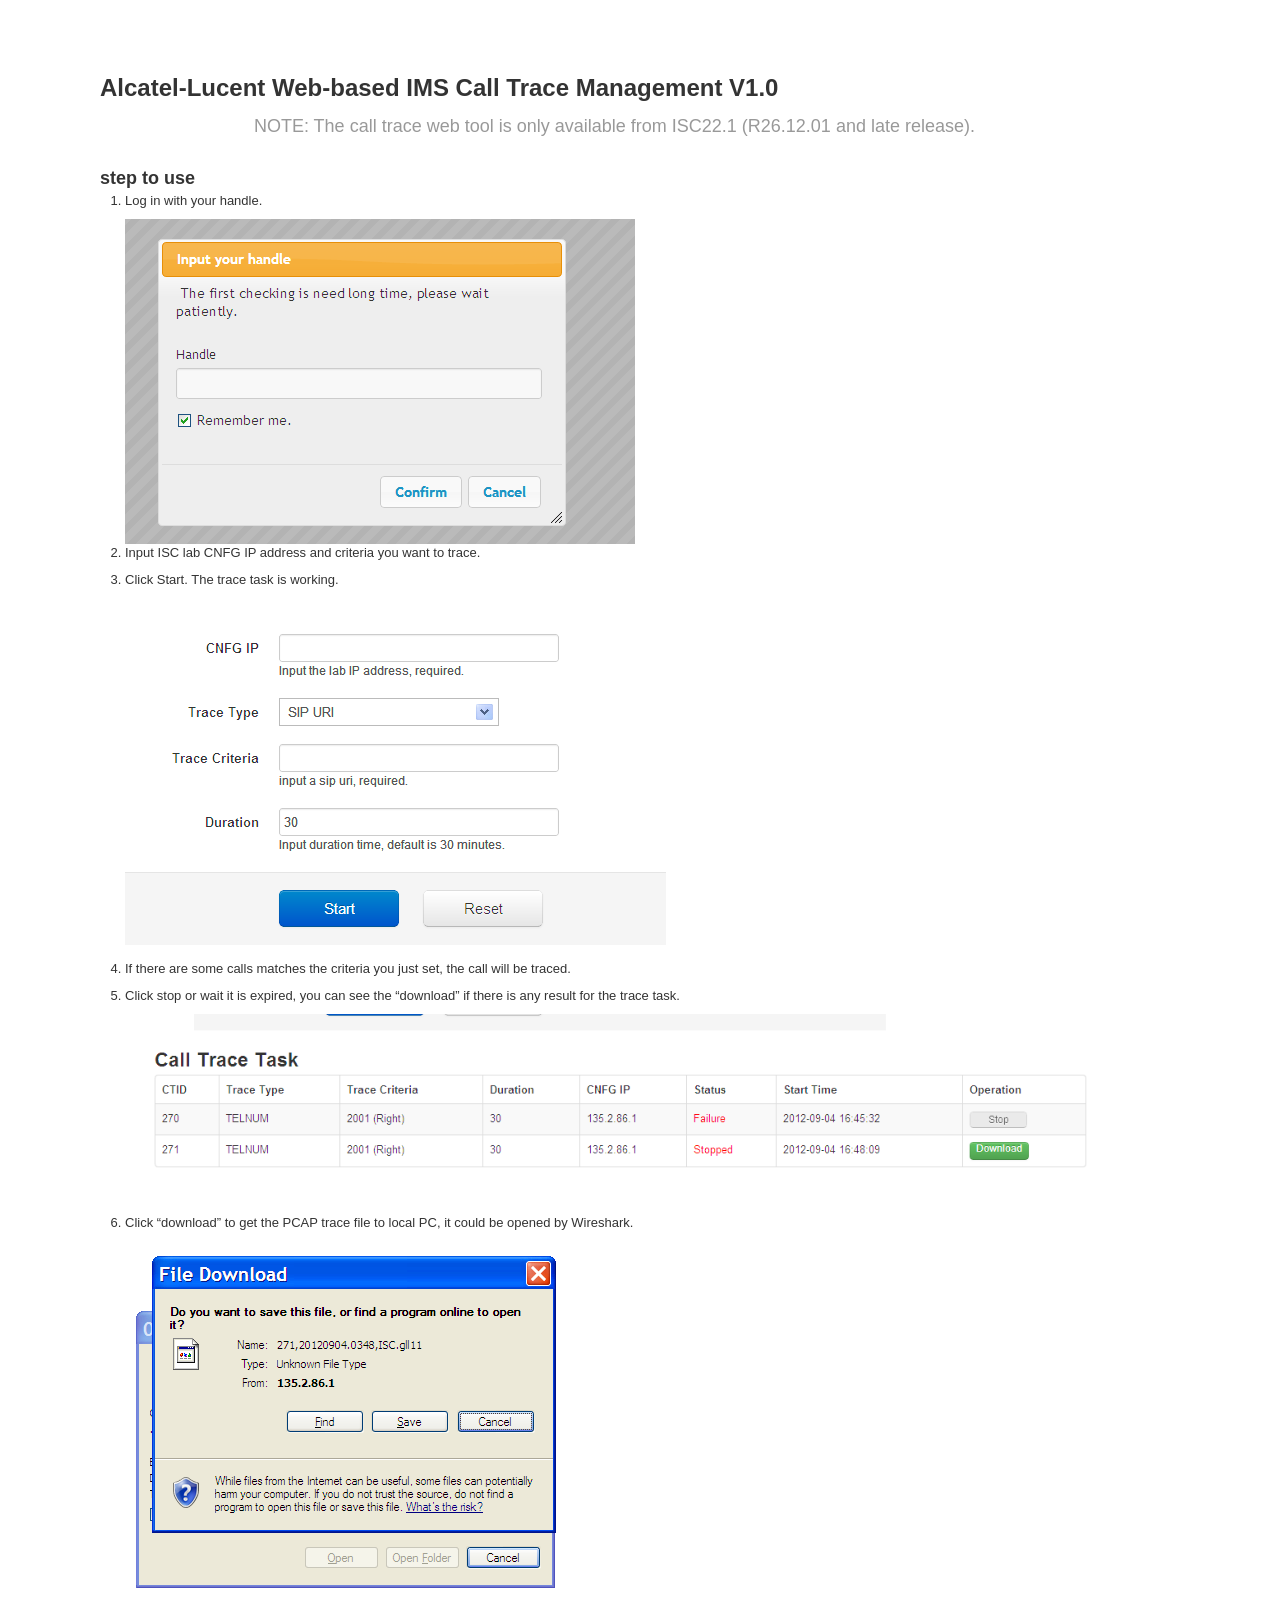
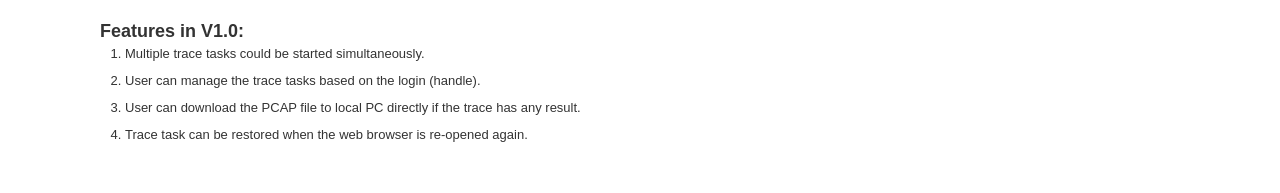
<file: calltrace/about.html>
<!DOCTYPE HTML PUBLIC "-//W3C//DTD HTML 4.01 Transitional//EN" "http://www.w3.org/TR/html4/loose.dtd">
<html lang="en">
<head>
    <meta charset="utf-8">
    <title>About</title>
    <link href="../assets/lib/twitter-bootstrap-v2.0.4/css/bootstrap.css" rel="stylesheet">
    <style type="text/css">
        body { padding-top: 60px; padding-bottom: 40px; }
        .row-fluid { padding-top: 10px; padding-left: 80px; }
        .marketing h2 { margin: 8px 0 27px; font-size: 40px; font-weight: 300; text-align: center; }
        .marketing-byline { margin: 8px 0 27px; font-size: 18px; font-weight: 300; line-height: 24px; color: #999; text-align: center;
        }
    </style>
</head>
<body>
<div class="container-fluid" id="main-tab" style="display: block;">
    <div class="row-fluid">
        <div class="span10">
            <h2>Alcatel-Lucent Web-based IMS Call Trace Management V1.0</h2>
            <p class="marketing-byline">NOTE: The call trace web tool is only available from ISC22.1 (R26.12.01 and late release).</p>
            <h3>step to use</h3>
            <ol>
                <li>
                    <p>Log in with your handle.</p>
                    <img src="../assets/images/image001.png" alt="">
                </li>
                <li>
                    <p>Input ISC lab CNFG IP address and criteria you want to trace.</p>
                </li>
                <li>
                    <p>Click Start. The trace task is working.</p>
                    <img src="../assets/images/image003.png" alt="">
                </li>
                <li>
                    <p>If there are some calls matches the criteria you just set, the call will be traced.</p>
                </li>
                <li>
                    <p>Click stop or wait it is expired, you can see the “download” if there is any result for the trace task.</p>
                    <img src="../assets/images/image005.png" alt="">
                </li>
                <li>
                    <p>Click “download” to get the PCAP trace file to local PC, it could be opened by Wireshark.</p>
                    <img src="../assets/images/image007.png" alt="">
                </li>
            </ol>

            <h3>Features in V1.0:</h3>
            <ol>
                <li>
                    <p>Multiple trace tasks could be started simultaneously.</p>
                </li>
                <li>
                    <p>User can manage the trace tasks based on the login (handle).</p>
                </li>
                <li>
                    <p>User can download the PCAP file to local PC directly if the trace has any result.</p>
                </li>
                <li>
                    <p>Trace task can be restored when the web browser is re-opened again.</p>
                </li>
            </ol>
        </div>
    </div>
</div>

</body>
</html>
</file>
